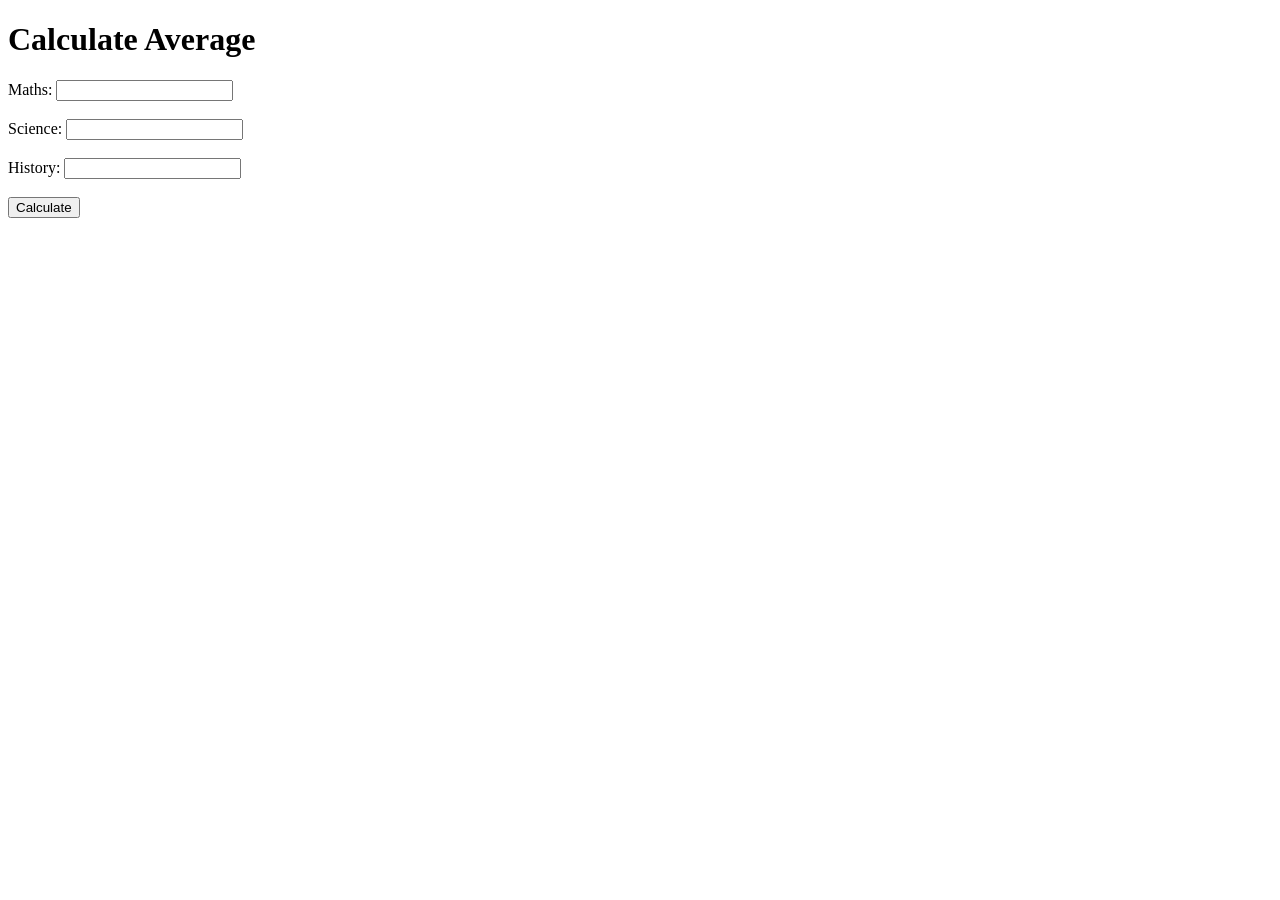
<file: calculate.html>
<!DOCTYPE html>
<html>
<head>
    <title>Calculate Result</title>
</head>
<body>

    <h1>Calculate Average</h1>

    <form action="/calculate" method="POST">

        <label>Maths:</label>
        <input type="number" name="maths" required>
        <br><br>

        <label>Science:</label>
        <input type="number" name="science" required>
        <br><br>

        <label>History:</label>
        <input type="number" name="History" required>
        <br><br>

        <button type="submit">Calculate</button>

    </form>

</body>
</html>
</file>
